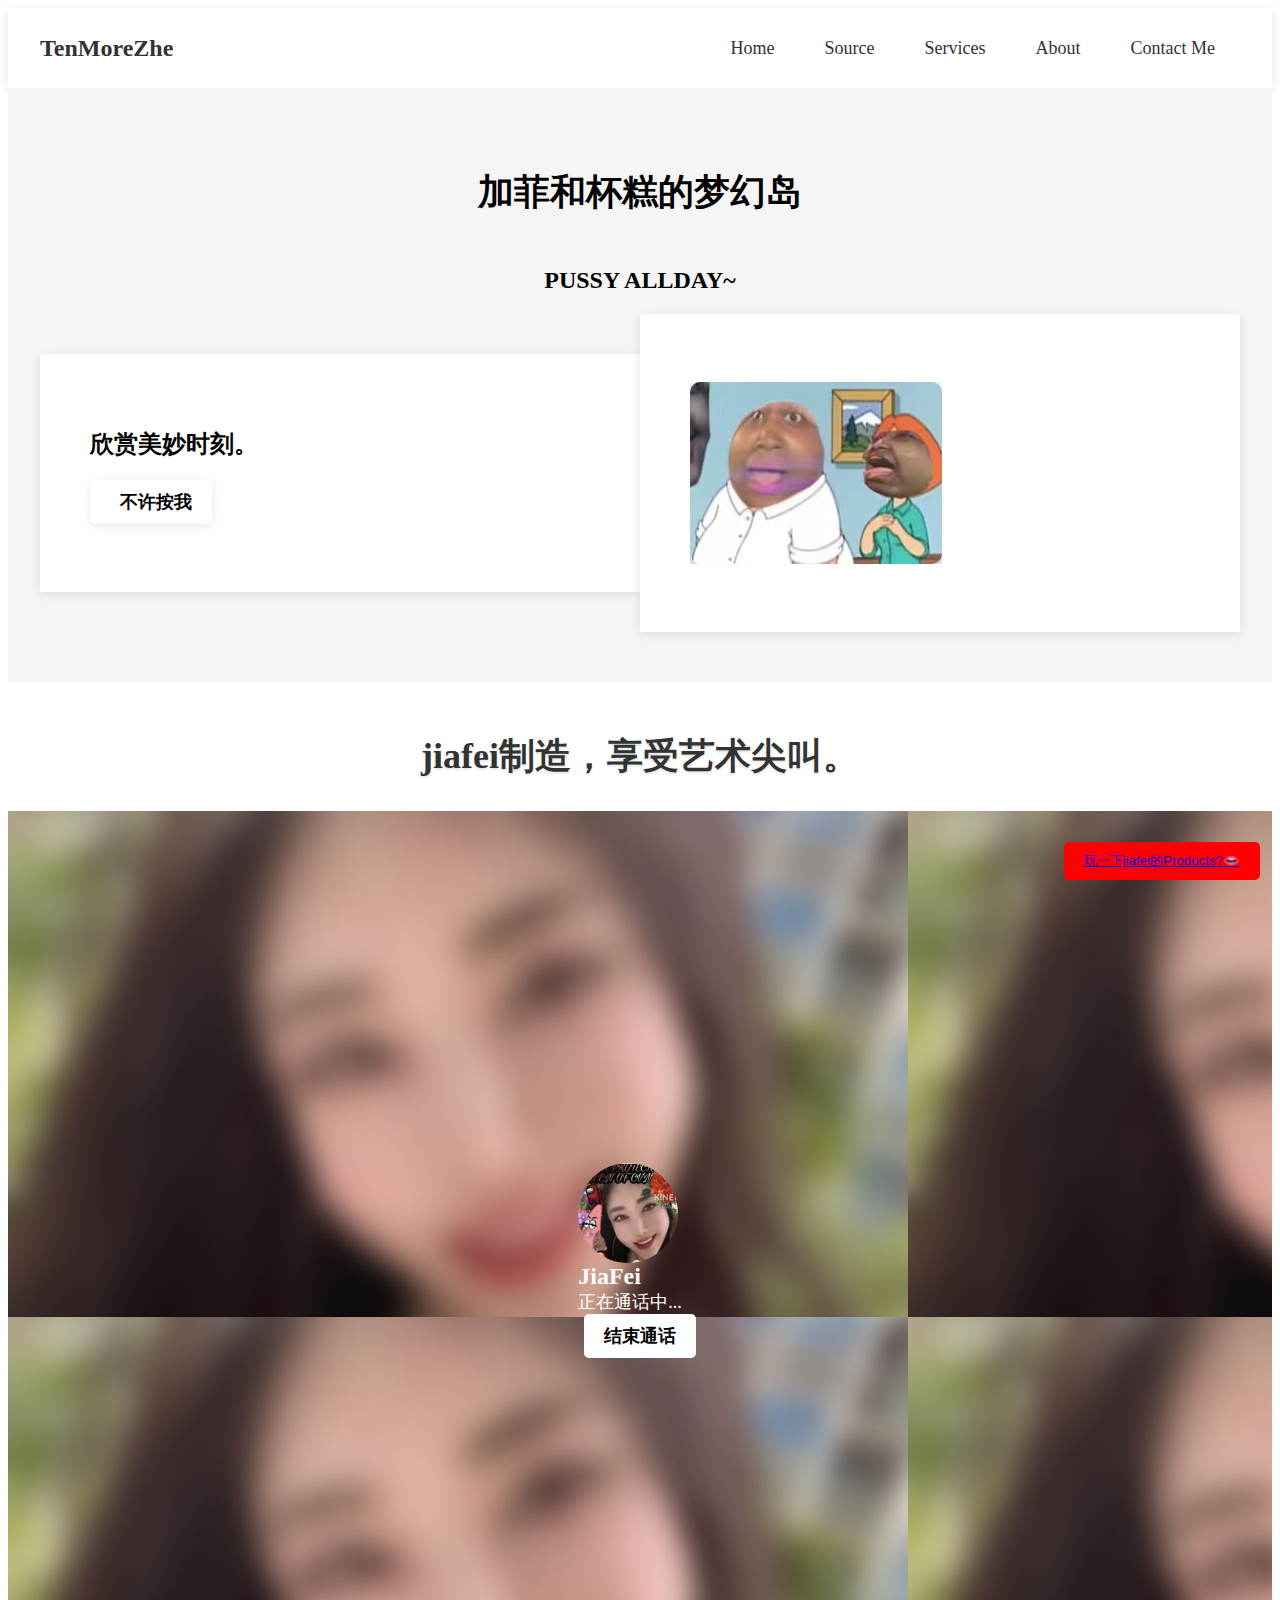
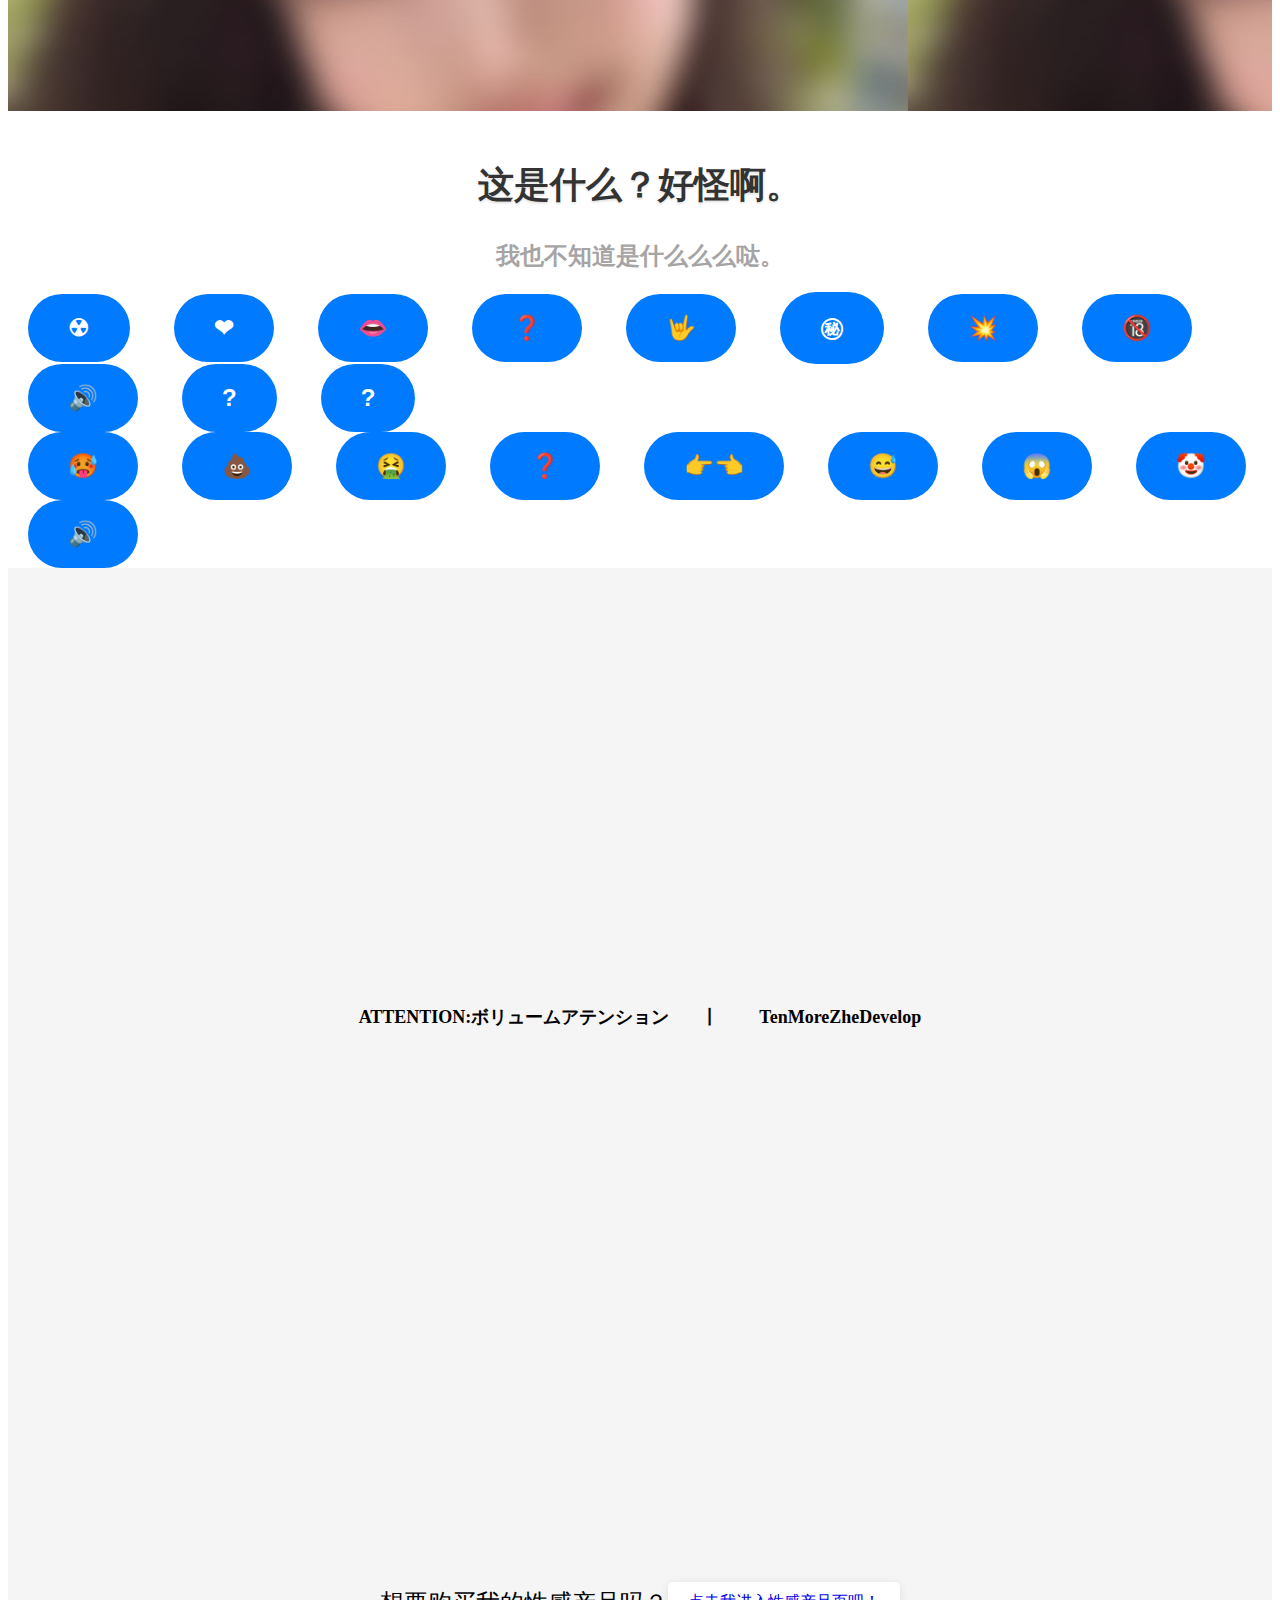
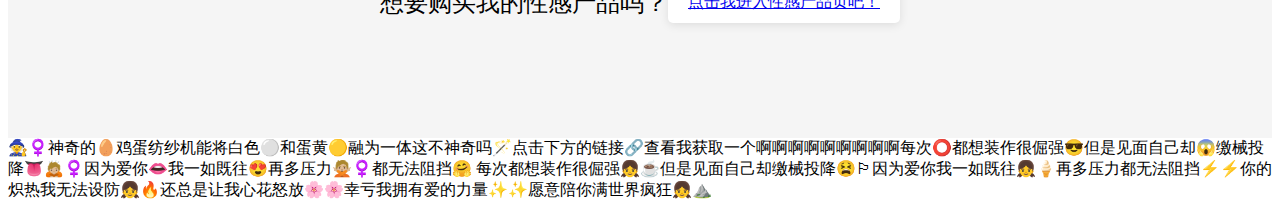
<file: index.html>
<!DOCTYPE html PUBLIC "-//W3C//DTD XHTML 1.0 Transitional//EN" "http://www.w3.org/TR/xhtml1/DTD/xhtml1-transitional.dtd">
<html xmlns="http://www.w3.org/1999/xhtml">
	
<head>
<meta http-equiv="Content-Type" content="text/html; charset=utf-8" />
<title>加菲与杯糕的家园</title>
<style type="text/css">
@import url("css1.css");
</style>
</head>

<body>
<nav>
  <div class="nav-container">
    <div class="logo">
      <a href="#">TenMoreZhe</a>
    </div>
    <ul class="nav-links">
      <li><a href="#">Home</a></li>
      <li><a href="#">Source</a></li>
      <li><a href="#">Services</a></li>
      <li><a href="#">About</a></li>
      <li><a href="#">Contact Me</a></li>
    </ul>
  </div>
</nav>
	<section class="main-content">
  <div class="container1">
    <h2>加菲和杯糕的梦幻岛</h2>
	  <CENTER><h3>PUSSY ALLDAY~</h3></CENTER>
    <div class="row">
      <div class="col">
        <h3>欣赏美妙时刻。</h3>
        <p>	<audio id="myAudio">
  <source src="audio/cupcakke-gulp-gulp-gulp.mp3" type="audio/mpeg">
</audio>
<audio id="myAudio2">
  <source src="audio/cupcakke-awwh.mp3" type="audio/mpeg">
</audio>
<button class="audio-button" onclick="document.getElementById('myAudio').play();">
  <i class="fas fa-volume-up"></i>
  <span>不许按我</span>
</button></p>
      </div>
      <div class="col">
<p>   <div class="container3">
        <img class="image" src="cupeter.jpg">
        <div class="overlay" onclick="playAudio()">
            <i class="play-icon fas fa-play"></i>
        </div>
        <audio id="audio" src="audio/cupcakke-moaning-made-with-Voicemod-technology.mp3"></audio>
    </div>
    <script type="text/javascript">
        function playAudio() {
            document.getElementById("audio").play();
        }
    </script></p>
      </div>
    </div>
  </div>
</section>
<h1>jiafei制造，享受艺术尖叫。</h1>
  <div class="container">
	  <div style="filter: brightness(3px)">
  <div class="call-avatar">
    <img src="image/jiafei.PNG" alt="Avatar">
  </div>
  <div class="call-info">
    <div class="call-name">JiaFei</div>
    <div class="call-status">正在通话中...</div>
  </div>
  <div class="call-actions">
	  <audio id="audio4" src="audio/jiafei-ye-hua-xiang.mp3"></audio>
    <button class="call-end" onclick="document.getElementById('audio4').play()">结束通话</button>
  </div>
	  </div>
</div>
<div><h1>这是什么？好怪啊。</h1>
  <h3><center><font color=#A6A4A4>我也不知道是什么么么哒。</font></center></h3>
	</div>
<div><div class="audio-buttons1">
	<audio id="cupcake">
  <source src="audio/cupcakke-alarm-made-with-Voicemod-technology.mp3" type="audio/mpeg">
</audio>
		<audio id="cupcake1">
  <source src="audio/cupcakke-v-ginaaa.mp3" type="audio/mpeg">
</audio>
		<audio id="jiafei1">
  <source src="audio/jiafei.mp3" type="audio/mpeg">
</audio>
		<audio id="cupcake2">
  <source src="audio/cupcakke-omegle-troll-sfx.mp3" type="audio/mpeg">
</audio>
	<audio id="cupcake3">
  <source src="audio/lonely-island-p-ssy.mp3" type="audio/mpeg">
</audio>
	<audio id="jiafei2">
  <source src="audio/jiafei-ye-hua-xiang.mp3" type="audio/mpeg">
</audio>
	<audio id="jiafei3">
  <source src="audio/cupcakke-gulp-gulp-gulp.mp3" type="audio/mpeg">
</audio>
	<audio id="jiafei4">
  <source src="audio/cupcakke-awwh.mp3" type="audio/mpeg">
</audio>
	<audio id="jiafei5">
  <source src="audio/jeifei.mp3" type="audio/mpeg">
</audio>
	<audio id="AUDIOAA1">
  <source src="audio/zhiostkii-perdiozh.mp3" type="audio/mpeg">
</audio>
	<audio id="AUDIOAA2">
  <source src="audio/veryloudairhorn.mp3" type="audio/mpeg">
</audio>
  <button class="audio-button1" onclick="document.getElementById('cupcake').play();">☢</button>
  <button class="audio-button1" onclick="document.getElementById('cupcake1').play();">❤</button>
  <button class="audio-button1" onclick="document.getElementById('jiafei1').play();">👄</button>
<button class="audio-button1" onclick="document.getElementById('cupcake2').play();">❓</button>
	<button class="audio-button1" onclick="document.getElementById('cupcake3').play();">🤟</button>
	<button class="audio-button1" onclick="document.getElementById('jiafei2').play();">㊙</button>
	<button class="audio-button1" onclick="document.getElementById('jiafei3').play();">💥</button>
	<button class="audio-button1" onclick="document.getElementById('jiafei4').play();">🔞</button>
	<button class="audio-button1" onclick="document.getElementById('jiafei5').play();">🔊</button>
	<button class="audio-button1" onclick="document.getElementById('AUDIOAA1').play();">?</button>
	<button class="audio-button1" onclick="document.getElementById('AUDIOAA2').play();">?</button>
	<script src="image.js"></script>
<button class="show-image-button" onclick="document.getElementById('jiafei1').play();"><a href="GAME.html">玩一下jiafei的Products?👄</a></button>
<div class="image-container">
  <img src="image/jiafei_hq_Cropped.jpg" alt="Image">
</div>
</div>
</div>
	<div>
	  <div class="audio-buttons1">
		  <button class="audio-button1" onclick="document.getElementById('cupcakehorny').play();">🥵</button>
		<audio id="cupcakehorny">
  <source src="audio/horknee-3.mp3" type="audio/mpeg">
		</audio>
<audio id="cupcakehorny1">
  <source src="audio/perfect-fart.mp3" type="audio/mpeg">
		</audio>
  <button class="audio-button1" onclick="document.getElementById('cupcakehorny1').play();">💩</button>
		<audio id="cupcakehorny2">
  <source src="audio/horknee-4.mp3" type="audio/mpeg">
		</audio>
  <button class="audio-button1" onclick="document.getElementById('cupcakehorny2').play();">🤮</button>
		<audio id="audioa1">
  <source src="audio/packing-loudest.mp3" type="audio/mpeg">
		</audio>
<button class="audio-button1" onclick="document.getElementById('audioa1').play();">❓</button>
		<audio id="audioa2">
  <source src="audio/taco-bell.mp3" type="audio/mpeg">
		</audio>
		  <audio id="audioa3">
  <source src="audio/aughhhhh-aughhhhh.mp3" type="audio/mpeg">
		</audio>
		   <audio id="jiafeiA1">
  <source src="audio/as-loud-as-it-goes.mp3" type="audio/mpeg">
			   
		</audio>
	<button class="audio-button1" onclick="document.getElementById('audioa2').play();">👉👈</button>
	<button class="audio-button1" onclick="document.getElementById('jiafei2').play();">😅</button>
	<button class="audio-button1" onclick="document.getElementById('jiafeiA1').play();">😱</button>
	<button class="audio-button1" onclick="document.getElementById('jeifei').play();">🤡</button>
	<button class="audio-button1" onclick="document.getElementById('audioa3').play();">🔊</button>
		</div>
	</div>
	<div class="audio-buttons"><p><b>ATTENTION:ボリュームアテンション</b></p>
	  <p>&nbsp;</p>
	  <p>&nbsp;</p>
	  <p>&nbsp;</p>
	  <p>&nbsp;</p>
	  <p>&nbsp;</p>
	  <p>&nbsp;</p>
	  <p><br />
      </p>
	  <p><br />
      </p>
	  <p><br />
      </p>
	  <p><br />
      </p>
	  <p><br />
      </p>
	  <p><br />
      </p>
	  <p><br />
      </p>
	  <p><br />
      </p>
	  <p><br />
      </p>
	  <p><br />
      </p>
	  <p><br />
      </p>
	  <p><br />
      </p>
	  <p><br />
      </p>
	  <p><br />
      </p>
	  <p><br />
      </p>
	  <p><br />
      </p>
	  <p><br />
      </p>
	  <p><br />
      </p>
	  <p>&nbsp;</p>
	  <p><b>丨</b></p>
	  <p>&nbsp;</p>
	  <p>&nbsp;</p>
	  <p>&nbsp;</p>
	  <p>&nbsp;</p>
	  <p>&nbsp;</p>
	  <p>&nbsp;</p>
	  <p>&nbsp;</p>
	  <p>&nbsp;</p>
	  <p>&nbsp;</p>
		<p><b>TenMoreZheDevelop</b></p>
	</div>
  <div class="containernew2"><font size="5" color="black">想要购买我的性感产品吗？</font><br/>
  <a href="LkrJWaPugx083A5tje1a01041200GpH30E010.MP4" class="audio-button">点击我进入性感产品页吧！</a></div>
  🧙♀️神奇的🥚鸡蛋纺纱机能将白色⚪️和蛋黄🟡融为一体这不神奇吗🪄点击下方的链接🔗查看我获取一个啊啊啊啊啊啊啊啊啊每次⭕️都想装作很倔强😎但是见面自己却😱缴械投降👅🙇🏼♀️因为爱你👄我一如既往😍再多压力🙅🏼♀️都无法阻挡🤗
  每次都想装作很倔强👧☕️但是见面自己却缴械投降😫🏳因为爱你我一如既往👧🍦再多压力都无法阻挡⚡️⚡️你的炽热我无法设防👧🔥还总是让我心花怒放🌸🌸幸亏我拥有爱的力量✨✨愿意陪你满世界疯狂👧⛰️

</body>

</html>
</file>
